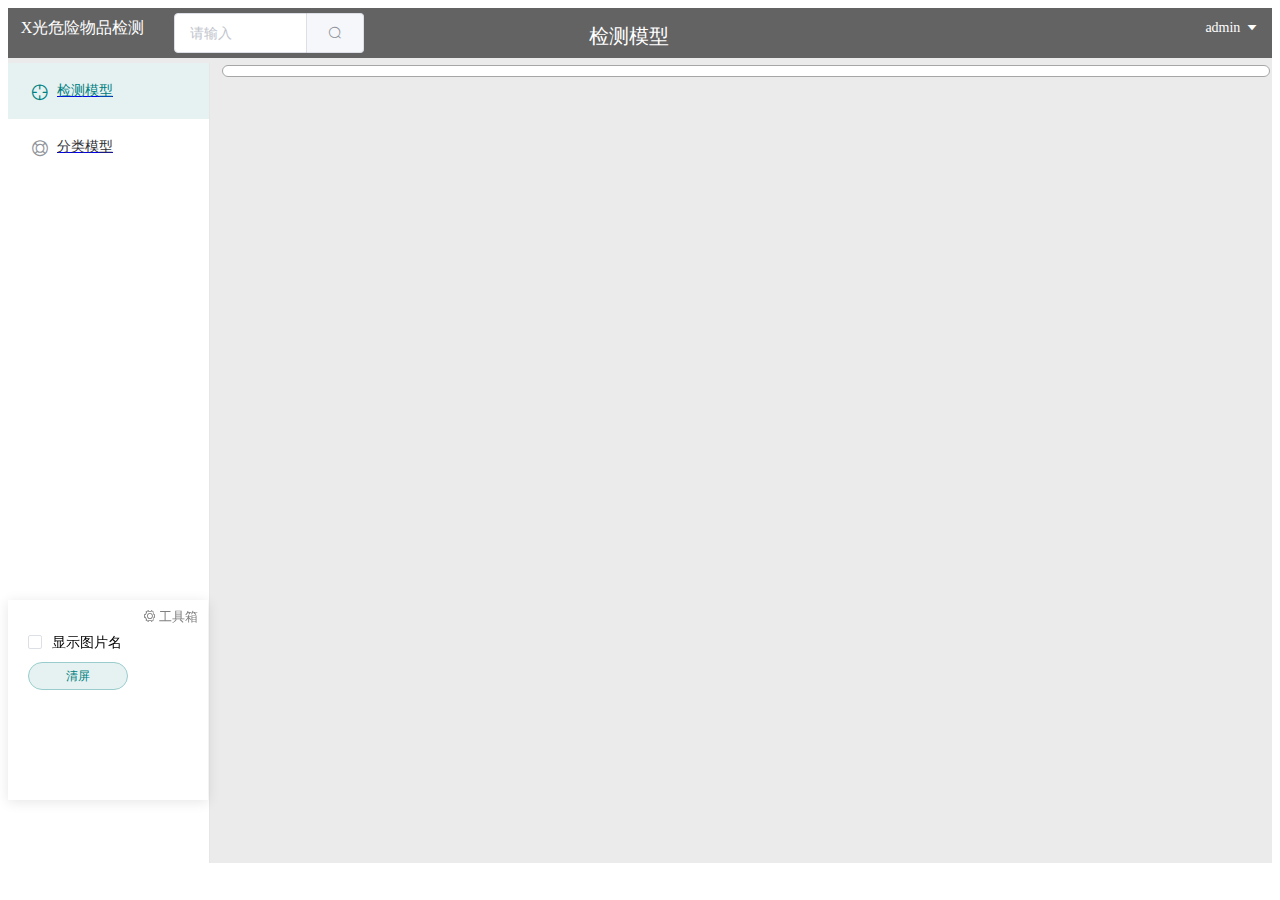
<file: index.html>
<!DOCTYPE html><html lang=en><head><meta charset=utf-8><meta http-equiv=X-UA-Compatible content="IE=edge"><meta name=viewport content="width=device-width,initial-scale=1"><link rel=icon href=favicon.ico><title>xdeploy</title><link href=css/chunk-394ebd91.1a65bd39.css rel=prefetch><link href=css/chunk-61bae169.9d7625fc.css rel=prefetch><link href=css/chunk-86e896c0.f26246bb.css rel=prefetch><link href=js/chunk-394ebd91.3ee4a29f.js rel=prefetch><link href=js/chunk-61bae169.04e18350.js rel=prefetch><link href=js/chunk-86e896c0.2d6b39d3.js rel=prefetch><link href=css/app.182eeb89.css rel=preload as=style><link href=js/app.219179c4.js rel=preload as=script><link href=js/chunk-vendors.25eeac13.js rel=preload as=script><link href=css/app.182eeb89.css rel=stylesheet></head><body><noscript><strong>We're sorry but xdeploy doesn't work properly without JavaScript enabled. Please enable it to continue.</strong></noscript><div id=app></div><script src=js/chunk-vendors.25eeac13.js></script><script src=js/app.219179c4.js></script></body></html>
</file>
